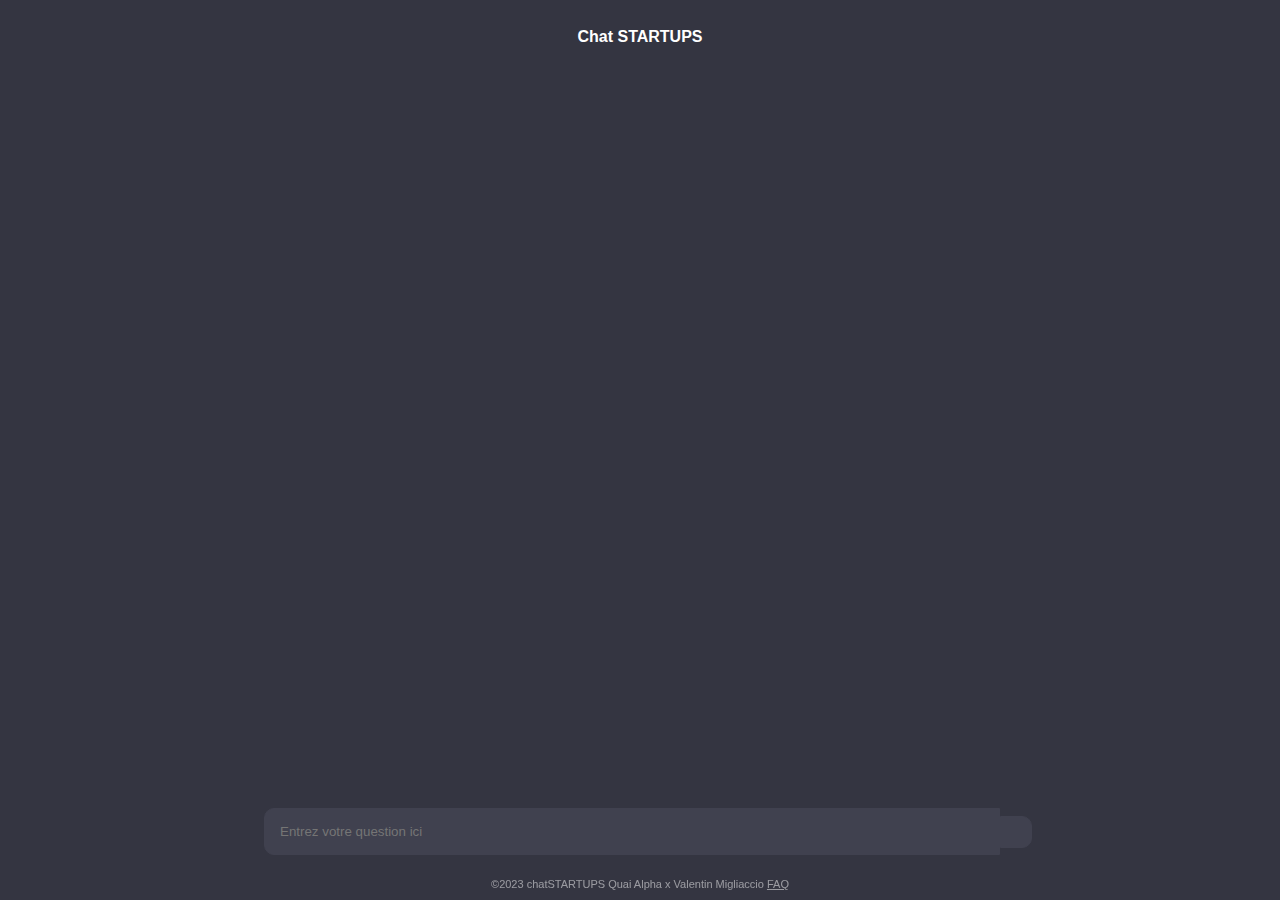
<file: index.html>
<!DOCTYPE html>
<html>
  <head>
    <link rel="stylesheet" href="https://use.fontawesome.com/releases/v5.15.1/css/all.css" integrity="sha384-vp86vTRFVJgpjF9jiIGPEEqYqlDwgyBgEF109VFjmqGmIY/Y4HV4d3Gp2irVfcrp" crossorigin="anonymous">
    <link rel="stylesheet" type="text/css" href="style.css">
    <link rel="icon" type="images/jpg" href="images/icon.jpg">
    <meta name="description" content="Le chat bot qui réponds à toute les questions des startups">
    <title>chatSTARTUPS - le chat bot 100% compatible aux startups.</title>
  </head>
<body>
  <div class="chat-container">
    <div class="chat-header">
      Chat STARTUPS
    </div>
    <div id="chat-box" class="chat-box"></div>
    <div class="chat-input-container">
      <input autocomplete="off" type="text" id="user-input" class="chat-input" placeholder="Entrez votre question ici">
      <button id="send-button" class="chat-button"><i class="fas fa-paper-plane"></i></button>
    </div>
  </div>
  <div id="copyright" class="noprint">©2023 chatSTARTUPS Quai Alpha x Valentin Migliaccio <a href = "faq.html" style="color:inherit">FAQ</a></div>
  <script type="text/javascript" src="script.js"></script>
</body>
</html>
</file>
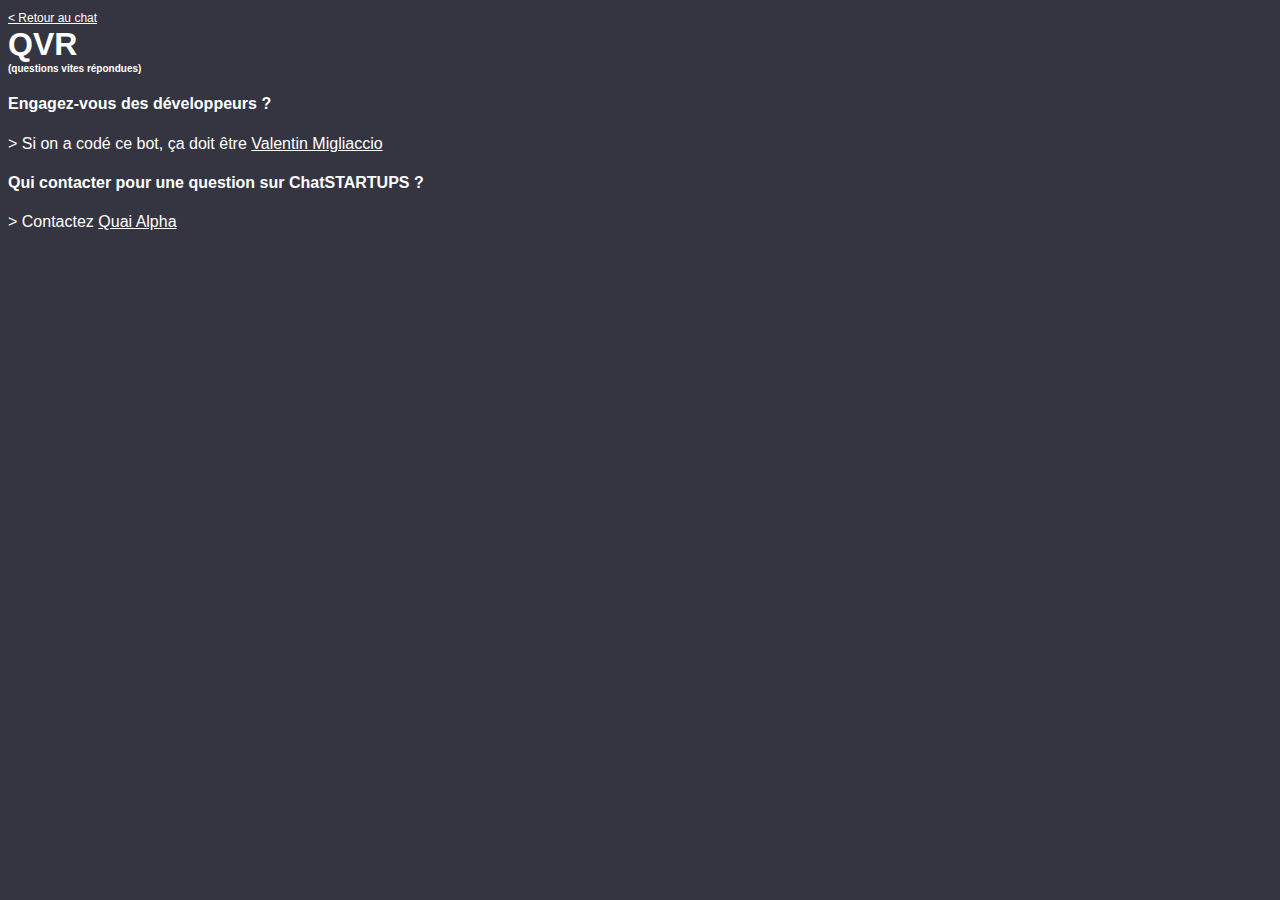
<file: faq.html>
<!DOCTYPE html>
<html>
    <head>
        <link rel="stylesheet" href="https://use.fontawesome.com/releases/v5.15.1/css/all.css" integrity="sha384-vp86vTRFVJgpjF9jiIGPEEqYqlDwgyBgEF109VFjmqGmIY/Y4HV4d3Gp2irVfcrp" crossorigin="anonymous">
        <link rel="stylesheet" type="text/css" href="style.css">
    </head>
    <body>
        <div class="boxed" style="color:white">
            <a href="index.html" style="color:white;font-size:12px">< Retour au chat</a>
            <h1 class="mt-4" style="margin-top:0">QVR <div style="font-size:10px">(questions vites répondues)</div></h1>
            <div class="faq">
                <h4>Engagez-vous des développeurs ?</h4>
                > Si on a codé ce bot, ça doit être <a href="https://www.linkedin.com/in/valentin-migliaccio-5149b7206" style="color:white">Valentin Migliaccio</a>
            </div>
			<div class="faq">
                <h4>Qui contacter pour une question sur ChatSTARTUPS ?</h4>
                 > Contactez  <a href="https://quai-alpha.com" style="color:white">Quai Alpha</a>
            </div>
        </div>
    </body>
</html>
</file>
<file: style.css>
body {
    font-family: Arial, sans-serif;
    background-color: #343541;
  }
  
  .chat-container {
    background-color: #343541;
    color: white;
    padding-top: 20px;
    width: 100%;
  }
  
  .chat-header {
    text-align: center;
    font-weight: bold;
    margin-bottom: 20px;
  }
  
  .chat-box {
    width: 100%;
    margin: 15px auto;
    padding: 15px;
    display: block;
    max-width: 90%;
    position: relative;
    height: 75vh;
    overflow: auto;
  }
  
  .user-message {
    margin-bottom: 10px;
    padding: 30px;
    background-color: #343541;
    color: white;
    border-radius: 5px;
    margin-left: 20%;
    margin-right: 20%;
  }
  
  .robot-message {
    margin-bottom: 10px;
    padding: 30px;
    background-color: #444654;
    color: white;
    border-radius: 5px;
    margin-left: 20%;
    margin-right: 20%;
  }
  
  .chat-input-container {
    display: flex;
    align-items: center;
    justify-content: center;
    position: absolute;
    bottom: 5%;
    width: 100%;
  }
  
  .chat-input {
    color: white;
    flex-grow: 1;
    padding: 15px;
    background-color: #40414F;
    border: 1px solid #40414F;
    border-top-left-radius: 10px;
    border-bottom-left-radius: 10px;
    margin-left: 20%;
    outline: none;
  }
  
  .chat-button {
    color: white;
    padding: 15px;
    background-color: #40414F;
    border: 1px solid #40414F;
    border-top-right-radius: 10px;
    border-bottom-right-radius: 10px;
    margin-right: 20%;
    cursor: pointer;
  }
  
  #copyright {
    text-align: center;
    bottom: 10px;
    position: fixed;
    width: 100%;
    left: 0;
    color: white;
    font-size: 11px;
    color: rgba(255, 255, 255, 0.5);
    z-index: 99999999;
  }
  
  .user-icon-container {
    width: 30px;
    height: 25px;
    display: inline-block;
    text-align: center;
    margin-right: 10px;
    margin-bottom: 10px;
  }
  
  .robot-icon-container {
    width: 30px;
    height: 25px;
    display: inline-block;
    text-align: center;
    margin-right: 10px;
    margin-bottom: 10px;
  }
</file>
